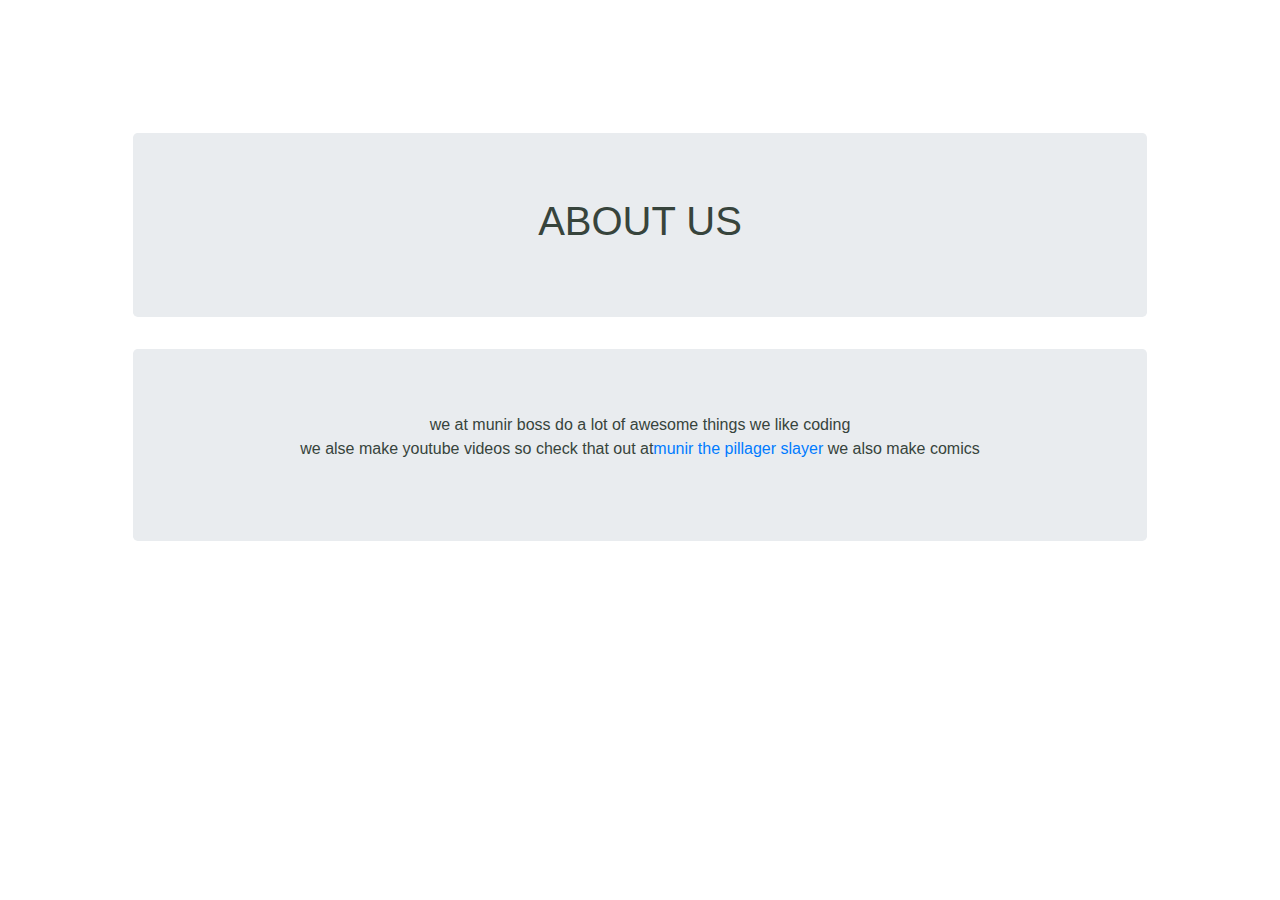
<file: New folder/about.html>
<!DOCTYPE html>
<html>
    <head>
        <title>About Us</title>
    </head>
    <link rel="stylesheet" href="bootstrap-4.3.1-dist/css/bootstrap.min.css">
    <body style="margin: 100pt; color: rgb(55, 68, 60);">
        <div class="jumbotron text-center">
            <h1>ABOUT US</h1>
            
        </div>
        <div class="jumbotron text-center">
            <p>we at munir boss do a lot of awesome things we like coding<br>
                we alse make youtube videos so check that out at<a href="https://www.youtube.com/channel/UCPMMb4AwGrxFp_FYftPn1kg">munir the pillager slayer</a>
                we also make comics</p>
        </div>

    </body>
</html>
</file>
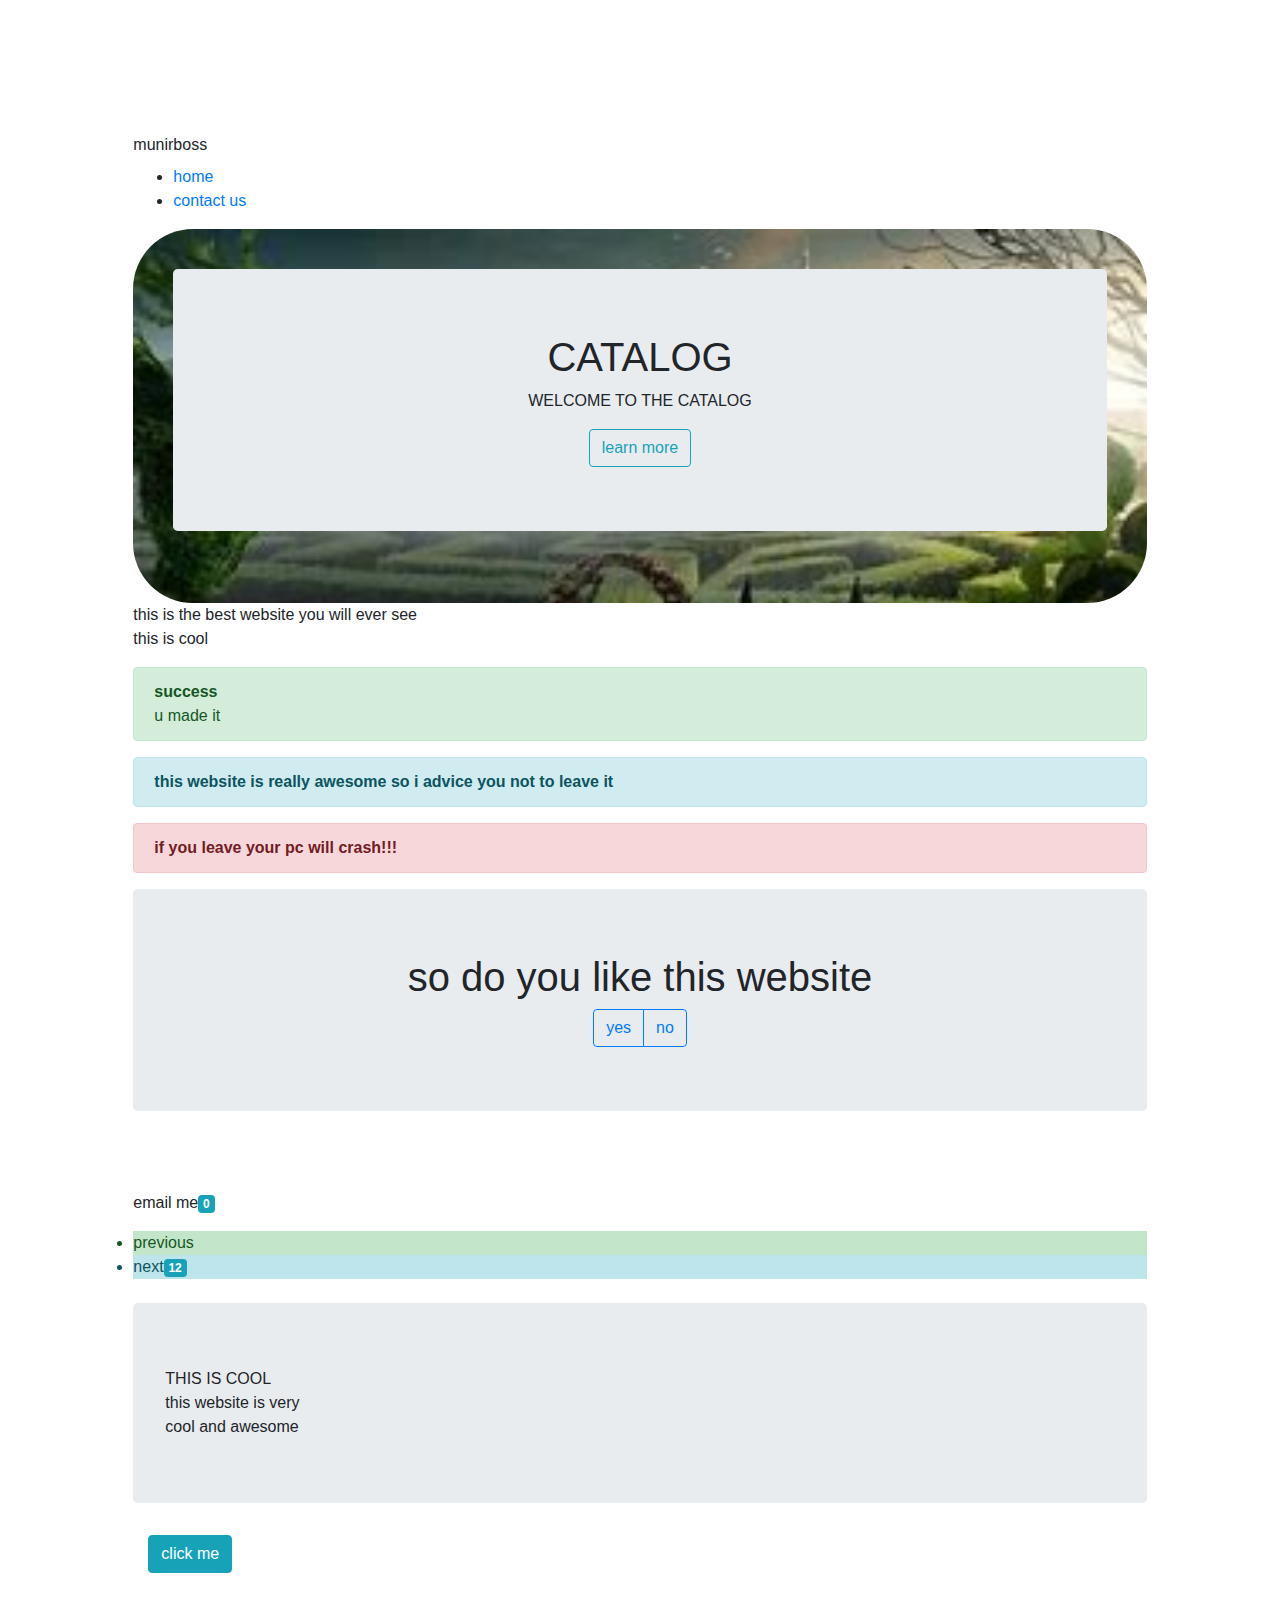
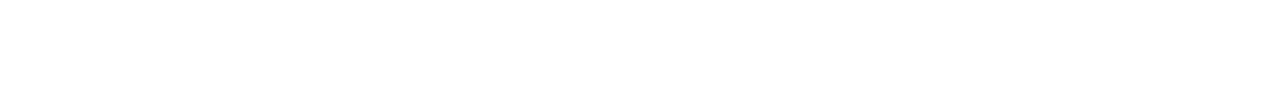
<file: New folder/catalog.htm>
<!DOCTYPE html>
<html>
    <head>
        <meta name="viewport" content="width=device-width, initial-scale=1, shrink-to-fit=no">
        <title>my web</title>
    </head>
    <link rel="stylesheet" href="bootstrap-4.3.1-dist/css/bootstrap.min.css">
    <link rel="stylesheet" href="catalog.css">
    <body style="margin: 100pt;">
    <nav>
        <label class="logo">munirboss</label>
        <ul>
            <li><a href="Home Page.html">home</a></li>
            <li><a href="form.html">contact us</a></li>
        </ul>
    </nav>
    <div id="jump">
        <div  class="jumbotron text-center">
            <h1>CATALOG</h1>
            <p>WELCOME TO THE CATALOG</p>
            <button class="btn btn-outline-info" onclick="window.location.href ='home.html'; ">learn more</button>
        </div>
    </div>    
        <div class="well well-lg">
            this is the best website you will ever see
            <p>this is cool</p>

        </div>
        <div class="alert alert-success alert-dismissible">
            <b>success</b>
            <br>
            u made it
        </div>
        <div class="alert alert-info">
            <b>this website is really awesome so i advice you not to leave it</b>
        </div>
        <div class="alert alert-danger">
            <b>if you leave your pc will crash!!!</b>
        </div>
        <div class="jumbotron text-center">
        <h1>so do you like this website</h1>
        <div class="btn-group">
        <button type="button" class="btn btn-outline-primary">yes</button>
        <button type="button" class="btn btn-outline-primary">no</button>
        </div>
        </div>
        <br>
        <br>
        <P>email me<span class="badge badge-info">0</span></P>

        <ul class="list-group">
            <li class="list-group-item-success">previous</li>
            <li class="list-group-item-info">next<span class="badge badge-info">12</span></li>
        </ul>
        <br>
        <div class="jumbotron">
            <div class="panel-heading">THIS IS COOL</div>
            <div class="panel-body">this website is very<br>
            cool and awesome</div>
        </div>
        <div class="container">
        <button type="button" class="btn btn-info" data-toggle="collapse" data-target="demo">click me</button>
        <div id="demo" class="collapse">
            this website is meant for entertainment and fun<br>
            you are meant to enjoy the website<strong>thank you!!</strong>
        </div>    
        </div>
    </div>  
    <div class="collapse navbar-collapse">
        <ul class="navbar-nav mr-auto">
            <li class="nav-item">
                <a class="nav-link" href="form.html">hello<span class="sr-only">(current)</span></a>
            </li>
            <li class="nav-item">hey</li>
        </ul>
    </div>
  
    </body>
</html>
</file>
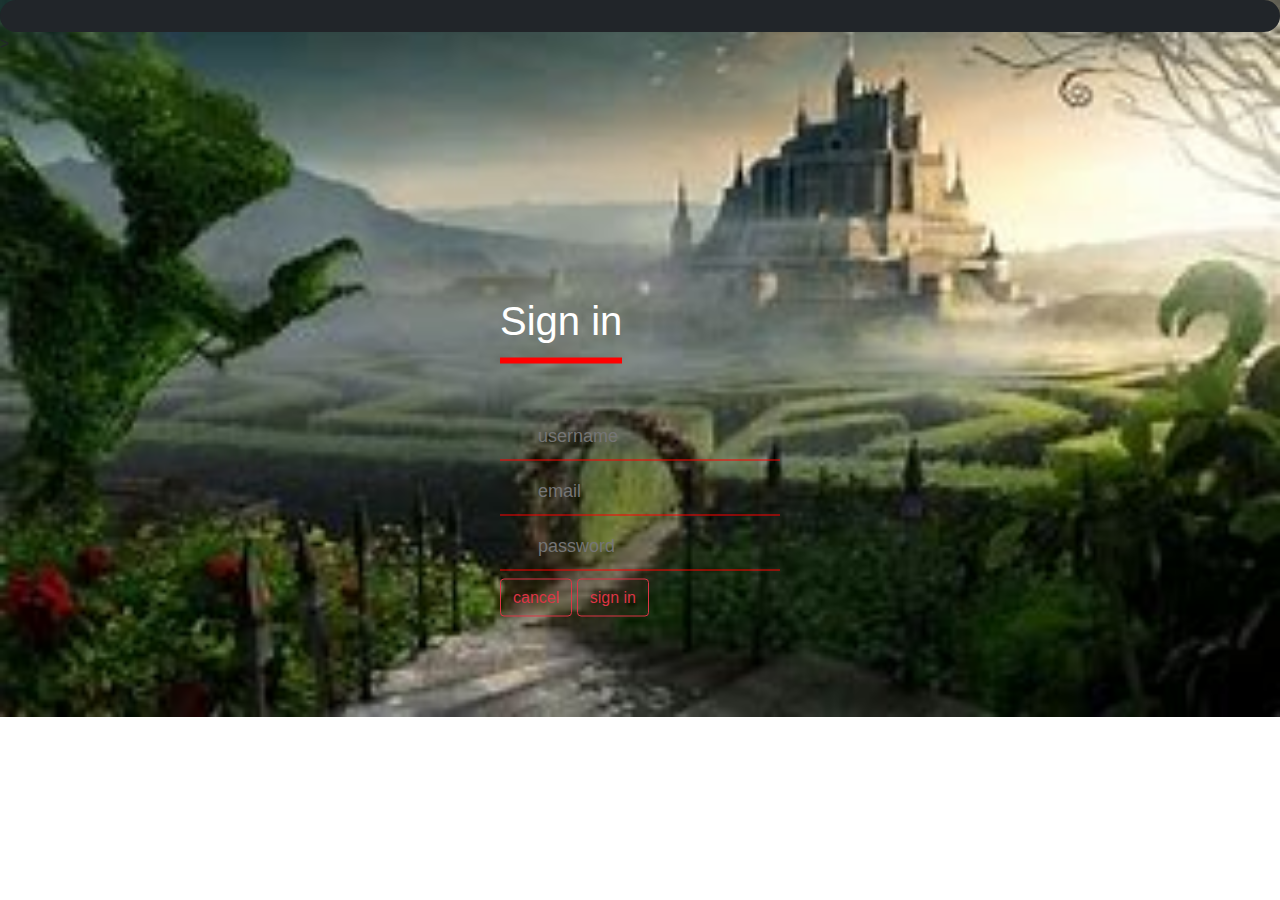
<file: New folder/sign in.html>
<!DOCTYPE html>
<html lang="en">
    <head>
        <title>sign in</title>
        <meta charset="UTF-8">
        <meta name="viewport" content="width=device-width, initial-scale=1">
        <link href="sign in.css" rel="stylesheet">
        <link href="bootstrap-4.3.1-dist/css/bootstrap.min.css" rel="stylesheet">
    </head>
    <body>
      <form>  
        <div class="login-box">
            <h1>Sign in</h1>
            <div class="textbox">
                <i class="fas fa-user" aria-hidden="true"></i>
                <input type="text" placeholder="username">
            </div>
            <div class="textbox">
                <i class="fas fa-envelope-square"></i>
                <input type="email" placeholder="email">
            </div>
            <div class="textbox">
                <i class="fas fa-lock"></i>
                <input type="password" placeholder="password">
            </div>
            <button class=" btn btn-outline-danger">cancel</button>
            <button class=" btn btn-outline-danger">sign in</button>
        </div>
      </form>
    </body>
</html>>
</file>
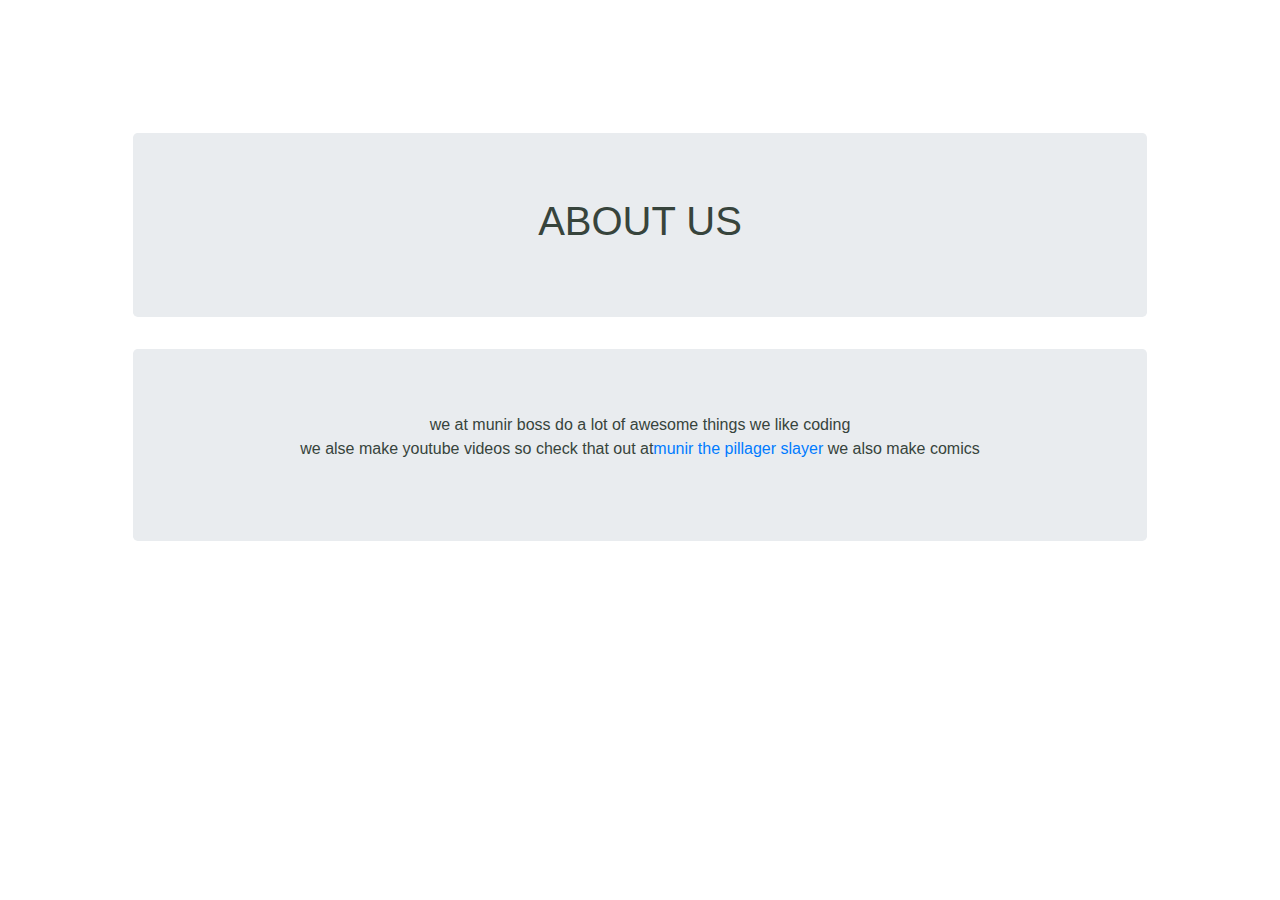
<file: New folder/my official web under development/about.html>
<!DOCTYPE html>
<html>
    <head>
        <title>About Us</title>
    </head>
    <link rel="stylesheet" href="bootstrap-4.3.1-dist/css/bootstrap.min.css">
    <body style="margin: 100pt; color: rgb(55, 68, 60);">
        <div class="jumbotron text-center">
            <h1>ABOUT US</h1>
            
        </div>
        <div class="jumbotron text-center">
            <p>we at munir boss do a lot of awesome things we like coding<br>
                we alse make youtube videos so check that out at<a href="">munir the pillager slayer</a>
                we also make comics</p>
        </div>

    </body>
</html>
</file>
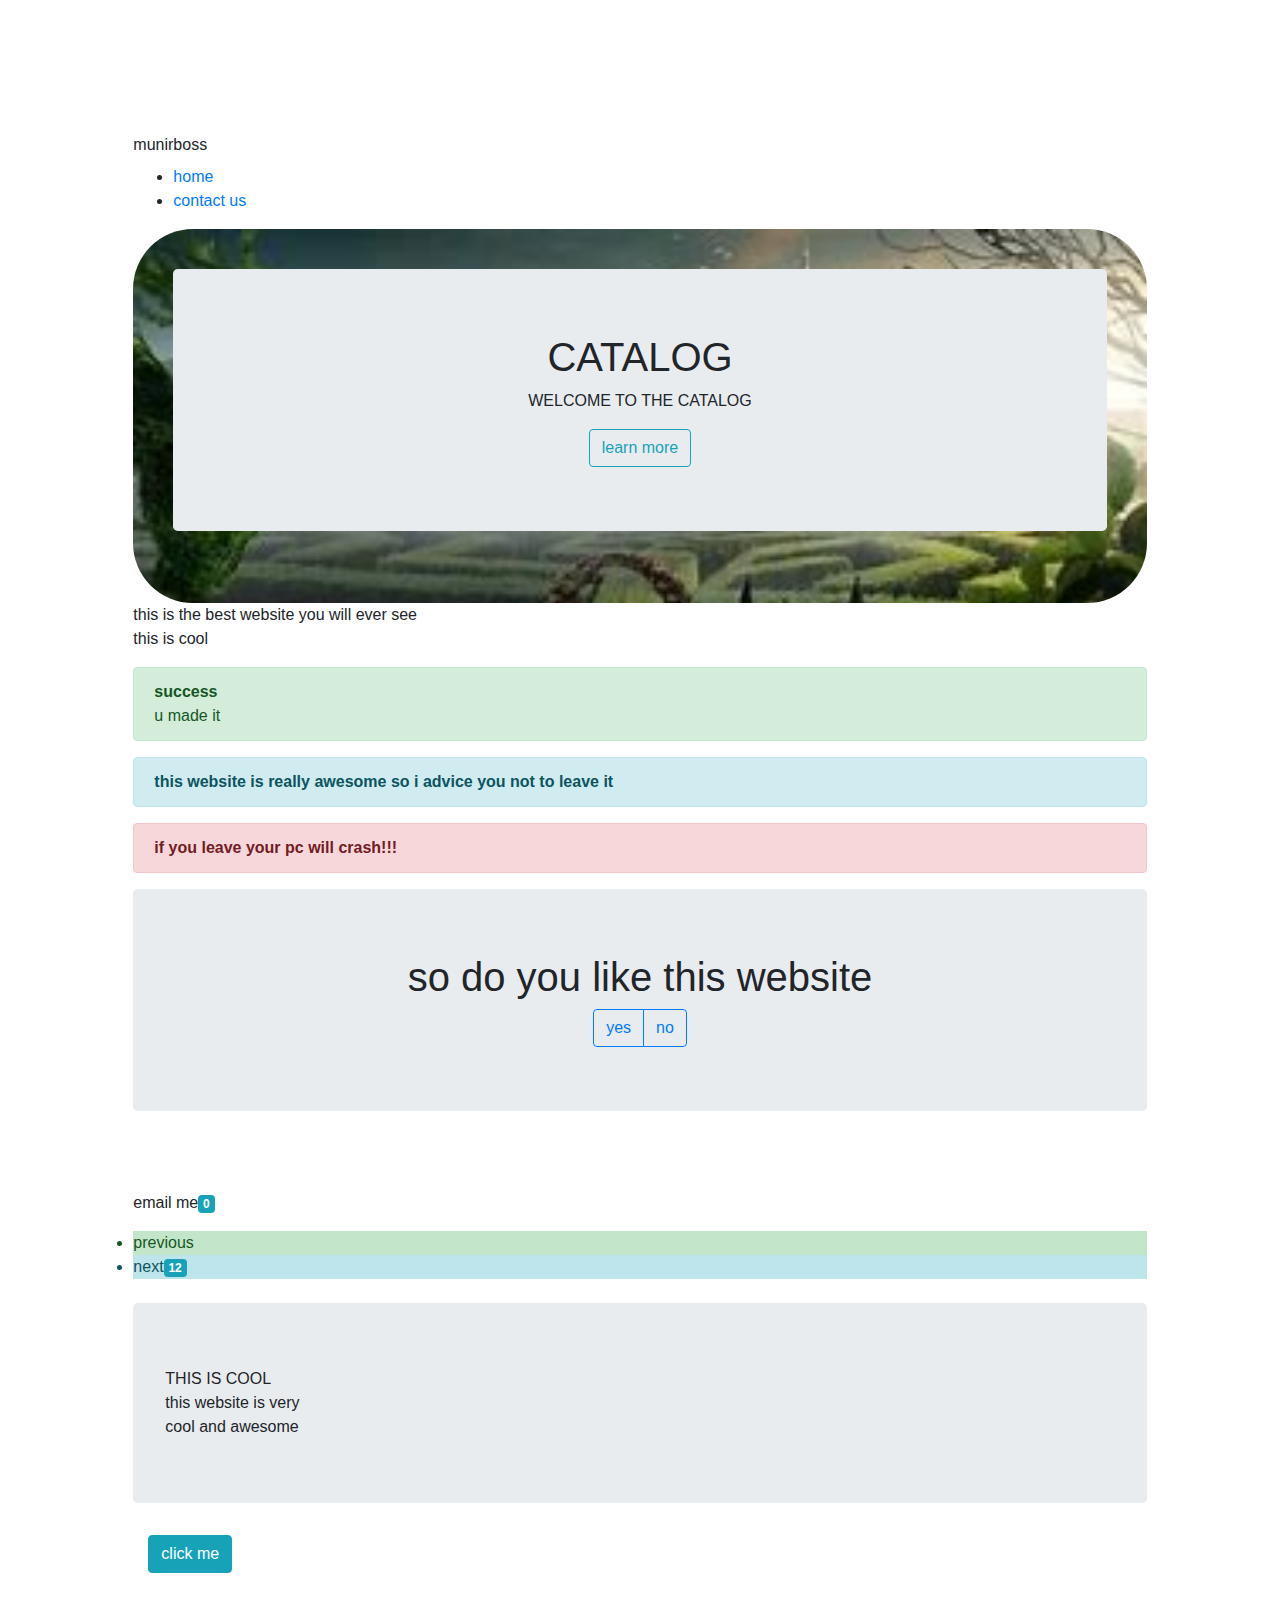
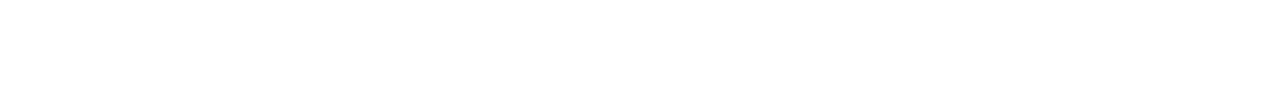
<file: New folder/my official web under development/catalog.htm>
<!DOCTYPE html>
<html>
    <head>
        <meta name="viewport" content="width=device-width, initial-scale=1, shrink-to-fit=no">
        <title>my web</title>
    </head>
    <link rel="stylesheet" href="bootstrap-4.3.1-dist/css/bootstrap.min.css">
    <link rel="stylesheet" href="catalog.css">
    <body style="margin: 100pt;">
    <nav>
        <label class="logo">munirboss</label>
        <ul>
            <li><a href="home.html">home</a></li>
            <li><a href="form.html">contact us</a></li>
        </ul>
    </nav>
    <div id="jump">
        <div  class="jumbotron text-center">
            <h1>CATALOG</h1>
            <p>WELCOME TO THE CATALOG</p>
            <button class="btn btn-outline-info" onclick="window.location.href ='home.html'; ">learn more</button>
        </div>
    </div>    
        <div class="well well-lg">
            this is the best website you will ever see
            <p>this is cool</p>

        </div>
        <div class="alert alert-success alert-dismissible">
            <b>success</b>
            <br>
            u made it
        </div>
        <div class="alert alert-info">
            <b>this website is really awesome so i advice you not to leave it</b>
        </div>
        <div class="alert alert-danger">
            <b>if you leave your pc will crash!!!</b>
        </div>
        <div class="jumbotron text-center">
        <h1>so do you like this website</h1>
        <div class="btn-group">
        <button type="button" class="btn btn-outline-primary">yes</button>
        <button type="button" class="btn btn-outline-primary">no</button>
        </div>
        </div>
        <br>
        <br>
        <P>email me<span class="badge badge-info">0</span></P>

        <ul class="list-group">
            <li class="list-group-item-success">previous</li>
            <li class="list-group-item-info">next<span class="badge badge-info">12</span></li>
        </ul>
        <br>
        <div class="jumbotron">
            <div class="panel-heading">THIS IS COOL</div>
            <div class="panel-body">this website is very<br>
            cool and awesome</div>
        </div>
        <div class="container">
        <button type="button" class="btn btn-info" data-toggle="collapse" data-target="demo">click me</button>
        <div id="demo" class="collapse">
            this website is meant for entertainment and fun<br>
            you are meant to enjoy the website<strong>thank you!!</strong>
        </div>    
        </div>
    </div>  
    <div class="collapse navbar-collapse">
        <ul class="navbar-nav mr-auto">
            <li class="nav-item">
                <a class="nav-link" href="form.html">hello<span class="sr-only">(current)</span></a>
            </li>
            <li class="nav-item">hey</li>
        </ul>
    </div>
  
    </body>
</html>
</file>
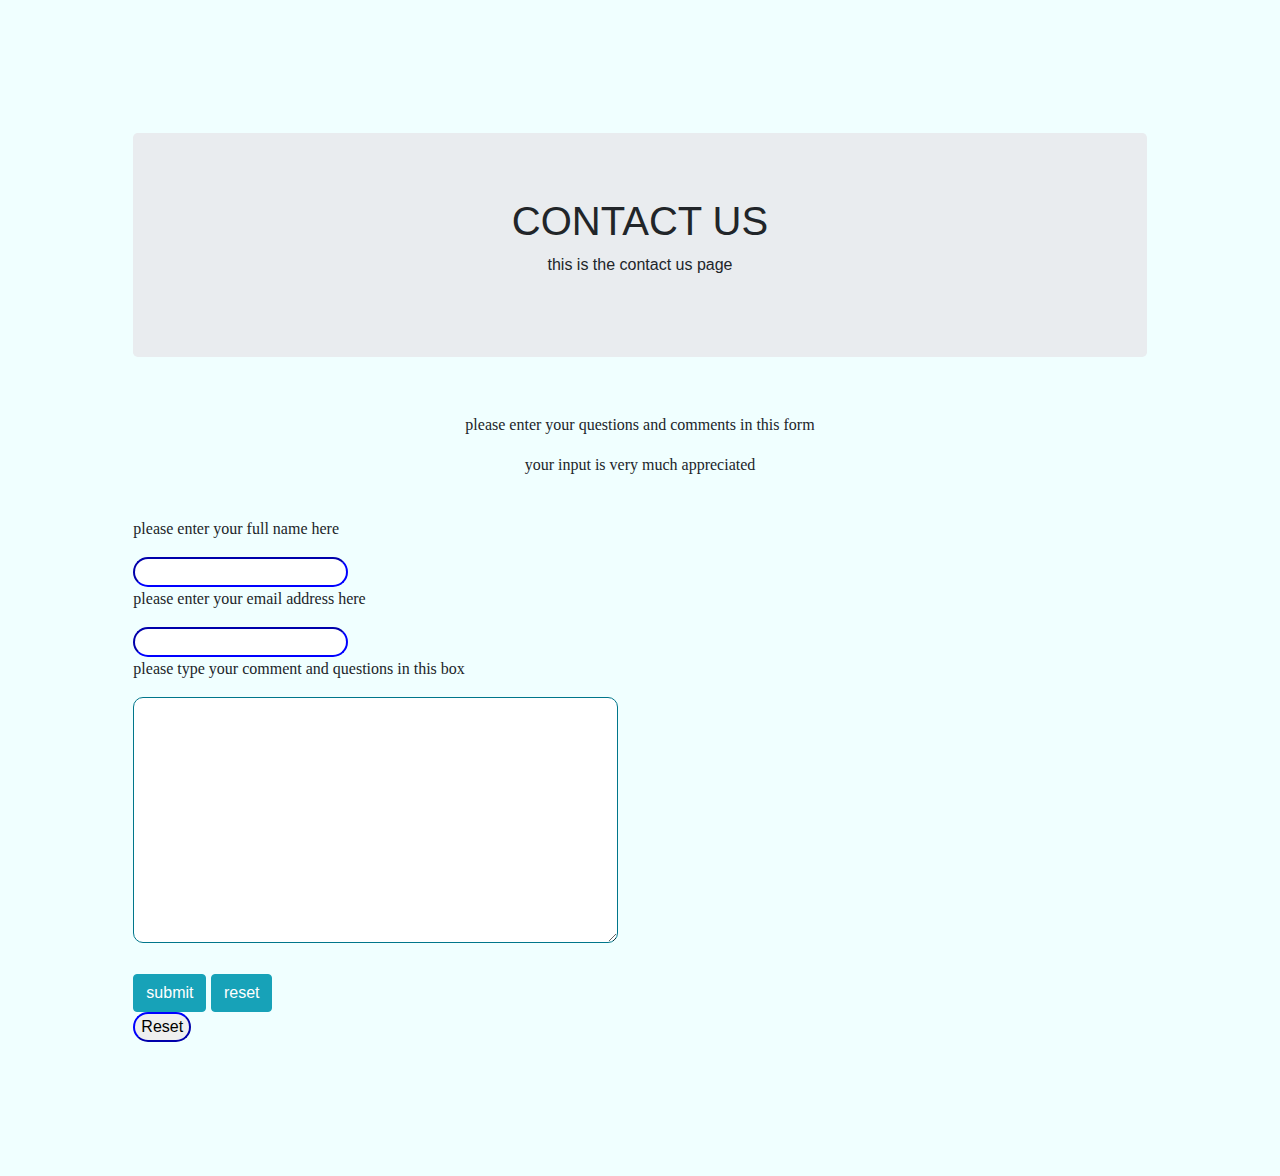
<file: New folder/my official web under development/form.html>
<!DOCTYPE html>
<html>
    <head>
        <title>muniru</title>
    </head>
    <link rel="stylesheet" href="bootstrap-4.3.1-dist/css/bootstrap.min.css">
    
    
    <body style="background-color: azure; border: brown; margin: 100pt;">
        <form>
        <div class="jumbotron text-center">
            <h1>CONTACT US</h1>
            <P>this is the contact us page</P>
        </div>
        <br>
        <p style="text-align: center; font-family: cursive;">please enter your questions and comments in this form</p> 
            <p style="text-align: center; font-family: cursive;">your input is very much appreciated</p>
            <br>
            <p style="text-align: left; font-family: cursive;">please enter your full name here</p>  
            <input style="border-radius: 40px; border-color: blue; border-width: 2pt;" type="text">     
             <p style="text-align: left; font-family: cursive;">please enter your email address here</p>
             <input style="border-radius: 40px; border-color: blue; border-width: 2pt;" type="email">
             <p style="font-family: cursive;">please type your comment and questions in this box</p>
             <textarea style="border-radius:10px; border-color: rgb(0, 118, 139);" rows="10" cols="50"></textarea>
             <br>
             <br>
             <div class="btn-info:hover">
                 <button class="btn btn-info ">submit</button>
                 <button class="btn btn-info">reset</button>
             </div>
             <input style="border-radius: 50px; border-color: blue;" type="reset" >
             
           
                     
        </form>

    </body>
</html>
</file>
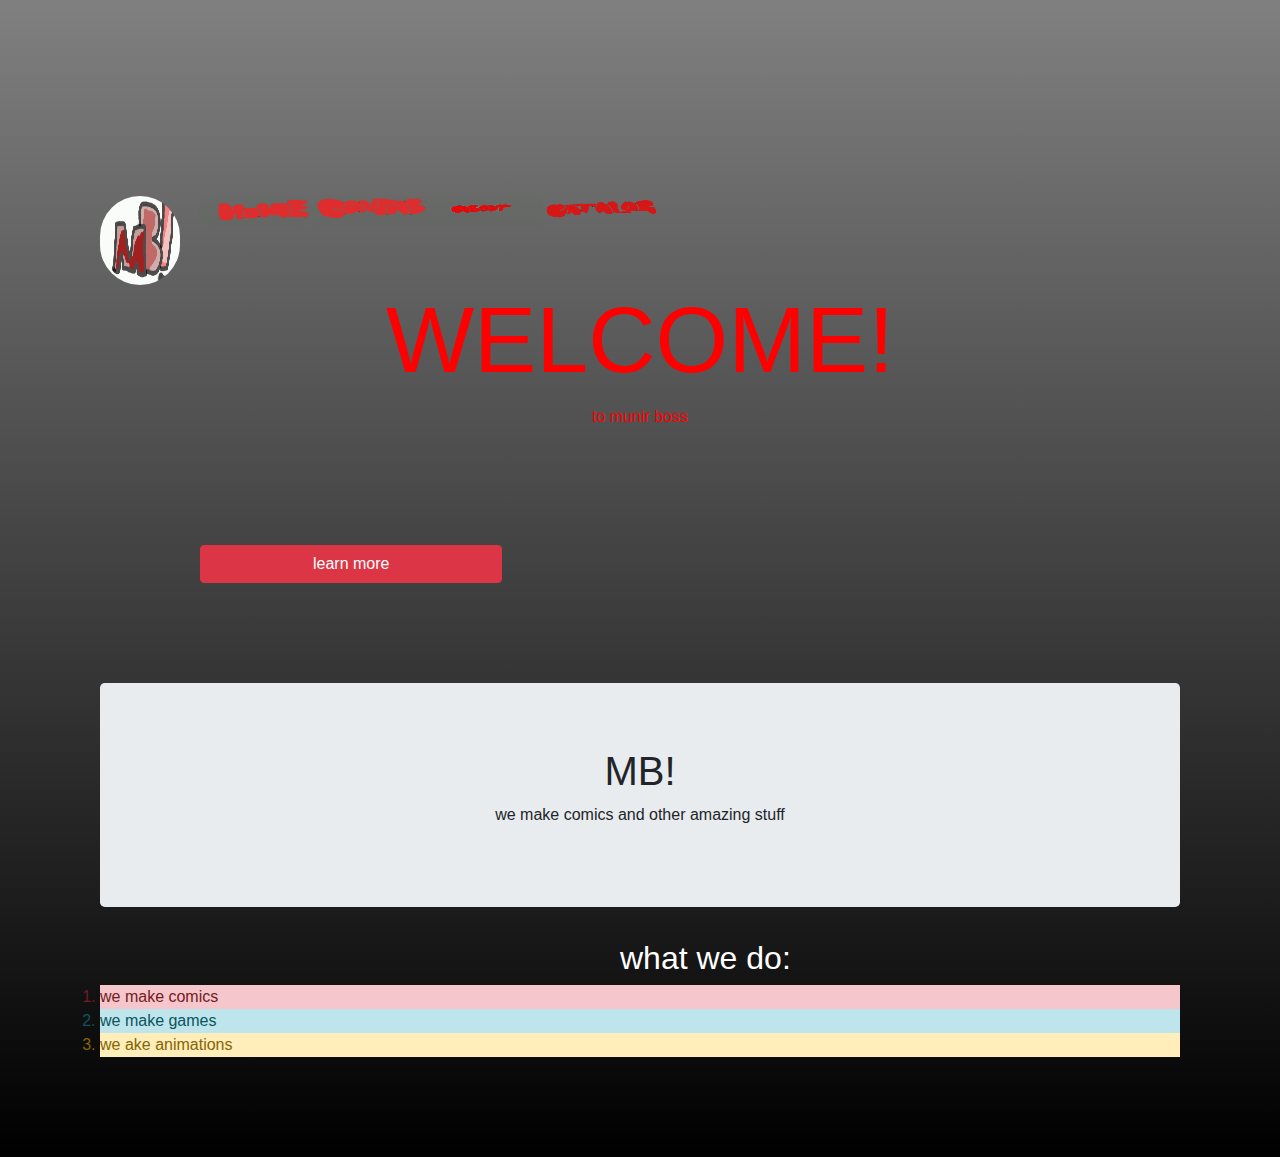
<file: New folder/my official web under development/home.html>
<!DOCTYPE html>
<html>
    <head>
        <title> Home Page</title>
    </head>
    <link rel="stylesheet" href="bootstrap-4.3.1-dist/css/bootstrap.min.css">
    <body style="background-image:linear-gradient(grey,black); margin: 100px;">
        <br>
        <br>
        <br>
        <br>
        <table style="width: 100%; text-align: left;" border="0" cellpadding="0">
            <tbody>
                <tr>
                    <td style="width: 10%; vertical-align: top;">
                        <img style="border-radius: 100pt;" src="images/Untitled.png" alt="welcome" height="89" width="80"><br>
                    </td>
                    <td style="vertical-align: top; width: 1px;"><a href="home.html"><img alt="Visit the Index" src="images/home.Png" style="border: 0px solid; width: 115px; height: 30px; border-radius: 100px; border-color: red;"></a><br>
                    </td>
                    <td style="vertical-align: top; width: 1px;"><a href="form.html"><img alt="form" title="Contact Us"
                    src="images/contact.Png"
                    style="border: 0px solid; width: 115px; height: 30px;"></a><br>
                </td>
                <td style="white-space: nowrap; vertical-align: top; width: 1px;"><a href="about.html"><img alt="About Us" title="About Us" src="images/about.Png" style="border: 0px solid; width: 115px; height: 30px;"></a>
                </td>
                <td style="white-space: nowrap; vertical-align: top; width: 1px;"><a href="catalog.htm"><img alt="Catalog" src="images/catalog.Png" style="border: 0px solid; width: 127px; height: 30px;"></a><br>
                </td>
                <td style="vertical-align: top; width: 75%;">
                </td>
                </tr>
            </tbody>
        </table>
        <h1 style="font-size: 70pt;text-align: center; color: red;">WELCOME!</h1><p style="text-align: center; color: red;">to munir boss</p>
        <div class="btn-group-vertical">
        <button type="button" class="btn btn-danger" style="margin: 100px; text-align: center;">learn more</button>
        </div>
        <div class="jumbotron text-center">
            <h1>MB!</h1>
            <p>we make comics and other amazing stuff</p>
        </div>    
        </p>
        <h2 style="margin-left: 520px; color: white; ">what we do:</h2>
        <ol class="list-group">
            <li class="list-group-item-danger">we make comics</li>
            <li class="list-group-item-info">we make games</li>
            <li class="list-group-item-warning">we ake animations</li>
        </ol>
        
    </body>
</html>
</file>
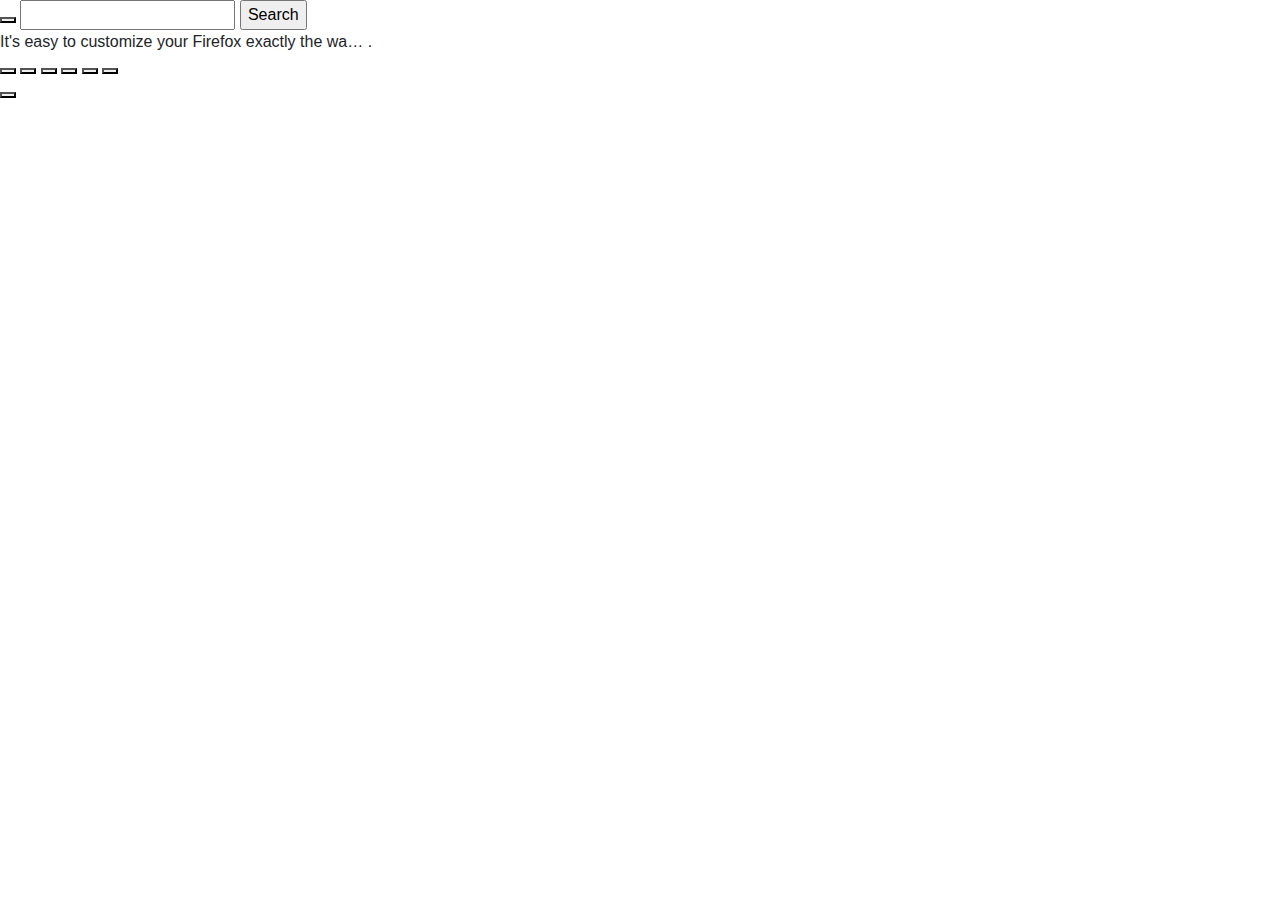
<file: New folder/my official web under development/mozilla.html>
<!DOCTYPE html>
<html>

    <head></head>
    <link rel="stylesheet" href="bootstrap-4.3.1-dist/css/bootstrap.min.css">
    <body dir="ltr">
        <div class="spacer"></div>
        <div id="topSection">
            <div id="brandLogo"></div>
            <div id="searchContainer">
                <form id="searchForm" name="searchForm" onsubmit="onSearchSubmit(event)">

    <div id="searchLogoContainer"></div>
    <button id="searchIcon" type="button"></button>
    <input id="searchText" type="text" name="q" value="" maxlength="256" dir="auto" placeholder="" autocomplete="off" aria-autocomplete="true" aria-controls="searchSuggestionTable" aria-expanded="false"></input>

                    <input id="searchSubmit" type="submit" value="Search"></input>
                    <table id="searchSuggestionTable" class="searchSuggestionTable" hidden="" role="listbox"></table>
                </form>
            </div>
            <div id="snippetContainer">
                <div id="defaultSnippets" hidden="true"></div>
                <span id="rightsSnippet" hidden="true"></span>
                <div id="snippets">
                    <span id="defaultSnippet2">

                        It's easy to customize your Firefox exactly the wa…

                        <a href="https://addons.mozilla.org/firefox/?utm_source=snippet&utm_medium=snippet&utm_campaign=addons"></a>

                        .

                    </span>
                </div>
            </div>
        </div>
        <div class="spacer"></div>
        <div id="launcher">
            <button id="downloads" class="launchButton"></button>
            <button id="bookmarks" class="launchButton"></button>
            <button id="history" class="launchButton"></button>
            <button id="apps" class="launchButton" hidden="true"></button>
            <button id="addons" class="launchButton"></button>
            <button id="sync" class="launchButton"></button>
            <button id="settings" class="launchButton"></button>
            <div id="restorePreviousSessionSeparator"></div>
            <button id="restorePreviousSession" class="launchButton"></button>
        </div>
        <a id="aboutMozilla" href="https://www.mozilla.org/about/?utm_source=about-home&utm_medium=Referral"></a>
    </body>

</html>
</file>
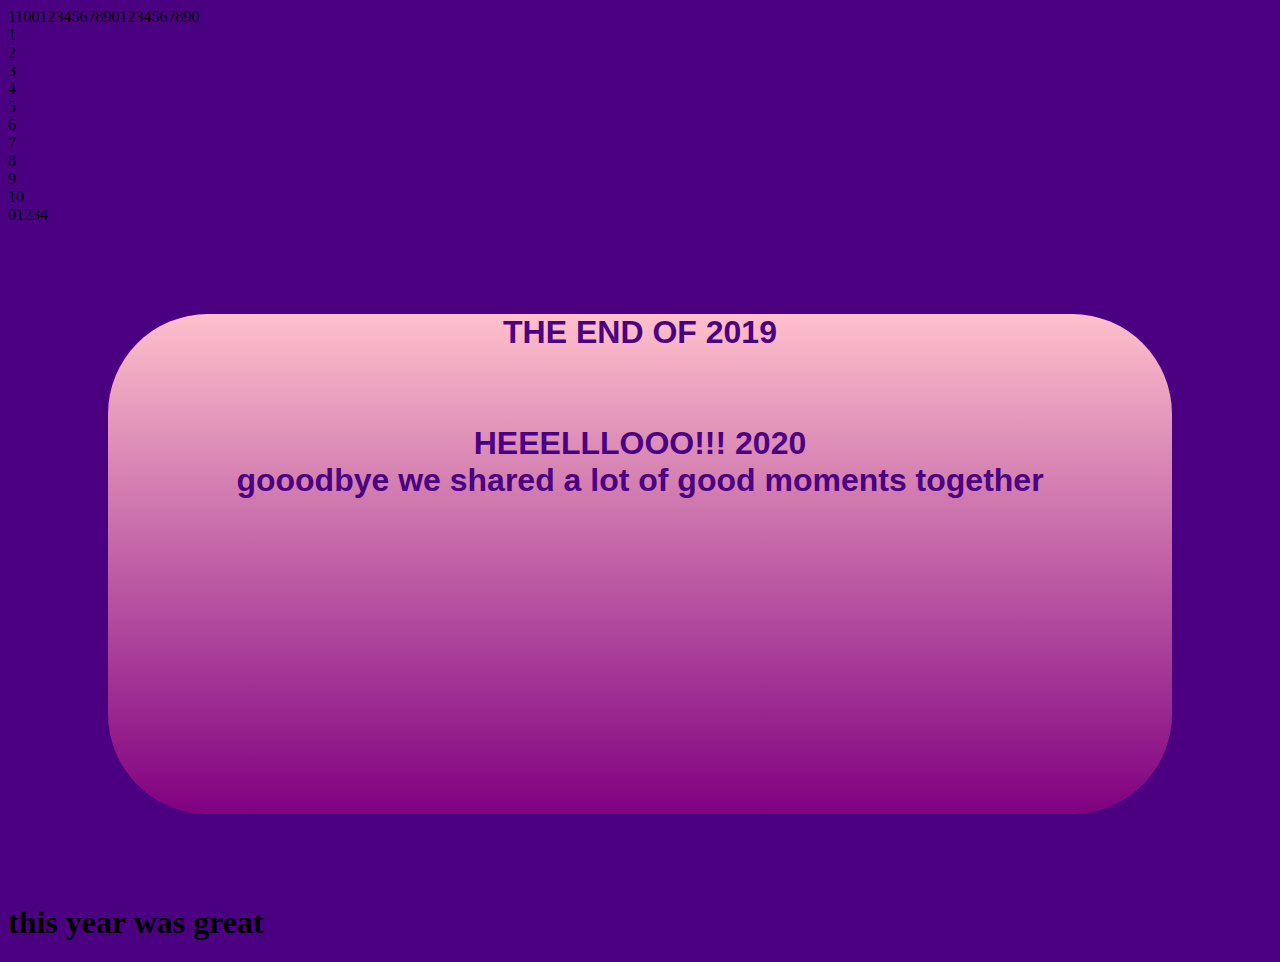
<file: New folder/my official web under development/py/end of 2020.htm>
<!DOCTYPE html>
<head>
    <title>End of 2019</title>
    <link rel="stylesheet" href="end.css">
</head>
<script type="text/javascript" src="2020.js">

</script>

<body id="body">
   <div class="title">
       <h1 id="h1">THE END OF 2019
           <br>
           <br>
           <br>
           HEEELLLOOO!!! 2020
           <br>
           gooodbye we shared a lot of good moments together
       </h1>
   </div> 
   <div class="moments">
       <h1 id="moms">
           this year was great
       </h1>
   </div>

</body>
</file>
<file: New folder/catalog.css>
#jump {
    text-align: center;
    padding: 40px;
    background-size: cover;
    background-image: url(images/OIP[4].jpg);
    border-radius: 60px;
}

#jumbotron text-center {
    border-radius: 60px;
    padding: 20px;
    background-color: rgba(225, 225, 225,0, 75);
}  

.body{
    background-color: honeydew;
}

#btn:hover {
    color: white;
    box-shadow: grey;

}
</file>
<file: New folder/my official web under development/catalog.css>
#jump {
    text-align: center;
    padding: 40px;
    background-size: cover;
    background-image: url(images/OIP[4].jpg);
    border-radius: 60px;
}

#jumbotron text-center {
    border-radius: 60px;
    padding: 20px;
    background-color: rgba(225, 225, 225,0, 75);
}  

.body{
    background-color: honeydew;
}

#btn:hover {
    color: white;
    box-shadow: grey;

}
</file>
<file: New folder/my official web under development/py/end.css>
.title{
    background-image: linear-gradient(pink,purple);
    border-radius: 100px;
    margin: 100px;
    
}

#h1{
    text-align: center;
    font-family: Impact, Haettenschweiler, 'Arial Narrow Bold', sans-serif;
    height: 500px;
    font-size: -2000px;
    color: indigo;
    margin: -10px;
    
}

#body{
    background-color: indigo;
    
}

.momemts{
    text-align: center;
    margin: -10px;
    height: 500px;
    font-size: -2000px;
    color: indigo;
}
</file>
<file: New folder/sign in.css>
@import "https://stackpath.bootstrapcdn.com/font-awesome/4.7.0/css/font-awesome.min.css";
body{
    margin: 0;
    padding: 0;
    font-family: sans-serif;
    background: url(images/OIP[4].jpg)no-repeat;
    background-size: cover;
}
.login-box{
    width: 280px;
    position: absolute;
    top: 50%;
    left: 50%;
    transform: translate(-50%, -50%);
    color: white;
}

.login-box h1{
    float: left;
    font-size: 40px;
    border-bottom: 6px solid red;
    margin-bottom: 50px;
    padding: 13px 0;
}

.textbox{
    width: 100%;
    overflow: hidden;
    font-size: 20px;
    padding: 8px 0;
    margin: 8px 0;
    border-bottom: 1px solid red;
}

.textbox i{
    width: 26px;
    float: left;
    text-align: center;
}
.textbox input{
    border: none;
    outline: none;
    background: none;
    color: red;
    font-size: 18px;
    width: 80%;
    float: left;
    margin: 0 10px;
}

form{
    border: 16px solid;
    border-radius: 20px;
    box-shadow: black;
}
</file>
